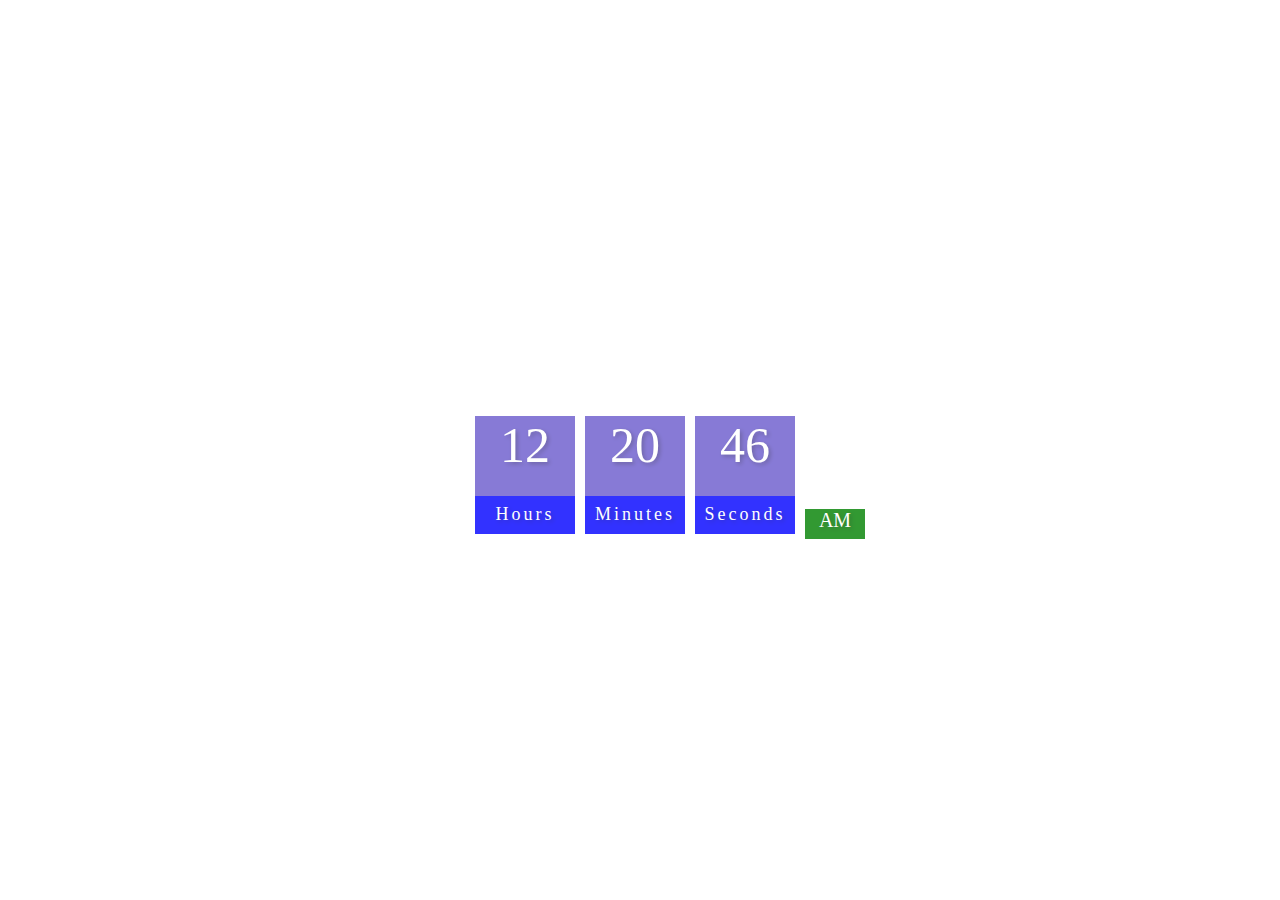
<file: digital-clock/index.html>
<!DOCTYPE html>
<html lang="en">
<head>
    <meta charset="UTF-8">
    <meta name="viewport" content="width=device-width, initial-scale=1.0">
    <title>Digital Clock</title>
    <link rel="stylesheet" href="style.css">
</head>
<body>
    <h2>Digital Clock</h2>
    <div class="clock">
        <div>
            <span id="hour">00</span>
            <span class="text">Hours</span>
        </div>
        <div>
            <span id="minutes">00</span>
            <span class="text">Minutes</span>
        </div>
        <div>
            <span id="seconds">00</span>
            <span class="text">Seconds</span>
        </div>
        <div>
            <span id="ampm">AM</span>
        </div>






    </div>
    <script src="index.js"></script>

    
    
</body>
</html>
</file>
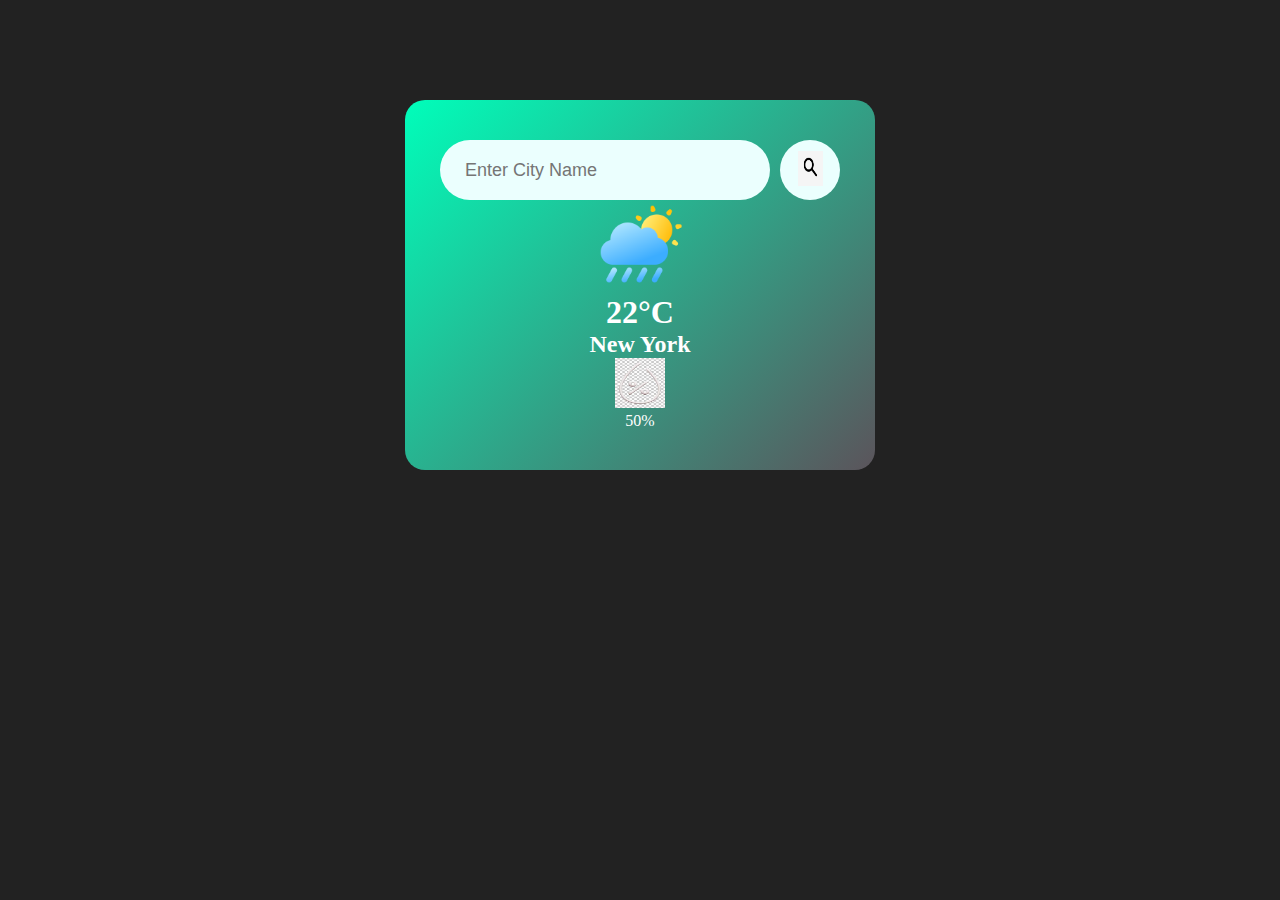
<file: WeatherApp/index.html>
<!DOCTYPE html>
<html lang="en">
<head>
    <meta charset="UTF-8">
    <meta name="viewport" content="width=device-width, initial-scale=1.0">
    <title>Weather App</title>
    <link rel="stylesheet" href="style.css">
</head>
<body>
    <div class="card">
        <div class="search">
            <input type="text" placeholder="Enter City Name" spellcheck="false">
            <button ><img src = "assest/search.png " width="35px" height="35px"></button>
        </div>
        <div class="weather">
            <img src="assest/rain.png" width = "90px" height="90px" class="weather-icon">
            <h1 class="temp">22&deg;C</h1>
            <h2 class="city">New York</h2>
            <div class="details">
                <div class="col">
                    <img src="assest/humd2.jpeg" width="50px" height="50px">
                    <div>
                        <p class="humidity">50%</p>
                    </div>
                    
                </div>
            </div>

        </div>

    </div>
    
</body>
</html>
</file>
<file: digital-clock/style.css>
body{
    margin:0;
    display:flex;
    flex-direction: column;
    align-items: center;
    height: 100vh;
    justify-content: center;
    background: url("https://images.unsplash.com/photo-1470770903676-69b98201ea1c?q=80&w=1740&auto=format&fit=crop&ixlib=rb-4.0.3&ixid=M3wxMjA3fDB8MHxwaG90by1wYWdlfHx8fGVufDB8fHx8fA%3D%3D")
    
        
}
h2{
    text-transform: uppercase;
    letter-spacing: 4px;
    text-align: center;
    font-size: 18px;
    color: white;

    
}
.clock{
    display:flex;
    position: relative;
    

}
.clock div{
    margin: 5px;

}
.clock span{
    width: 100px;
    height: 80px;
    background: slateblue;
    opacity: .8;
    color: white;
    display: flex;
    justify-content: center;
    font-size: 50px;
    text-shadow: 2px 2px 4px rgba(0,0,0,0.3);
    
}
.clock .text{
    font-size: 18px;
    letter-spacing: 3px;
    background-color: blue;
    height: 30px;
    justify-content: center;
    padding-top: 8px;
}
.clock #ampm{
    bottom: 0;
    position: absolute;
    width: 60px;
    height: 30px;
    font-size: 20px;
    background: green;

}
</file>
<file: WeatherApp/style.css>
*{
    margin: 0;
    padding: 0;
    box-sizing: border-box;
}
body{
    background: #222;
}
.card{
    width: 90%;
    max-width: 470px;
    border-radius: 20px;
    background: linear-gradient(135deg, #00feba, #5b545b);
    color: #fff;
    margin: 100px  auto  0;
    padding: 40px 35px;
    text-align: center;
}
.search{
    width: 100%;
    display: flex;
    align-items: center;
    justify-content: space-between;
}
.search input{
    border: 0;
    outline: 0;
    background: #ebfffe;
    color: #555;
    padding: 10px 25px;
    height: 60px;
    border-radius: 30px;
    flex: 1;
    margin-right: 10px;
    font-size: 18px;

}
.search button{
    border: 0;
    outline: 0;
    background: #ebfffe;
    border-radius: 50%;
    width: 60px;
    height: 60px;
    cursor: pointer;
}
.search button img{
    width: 25px;
}
</file>
